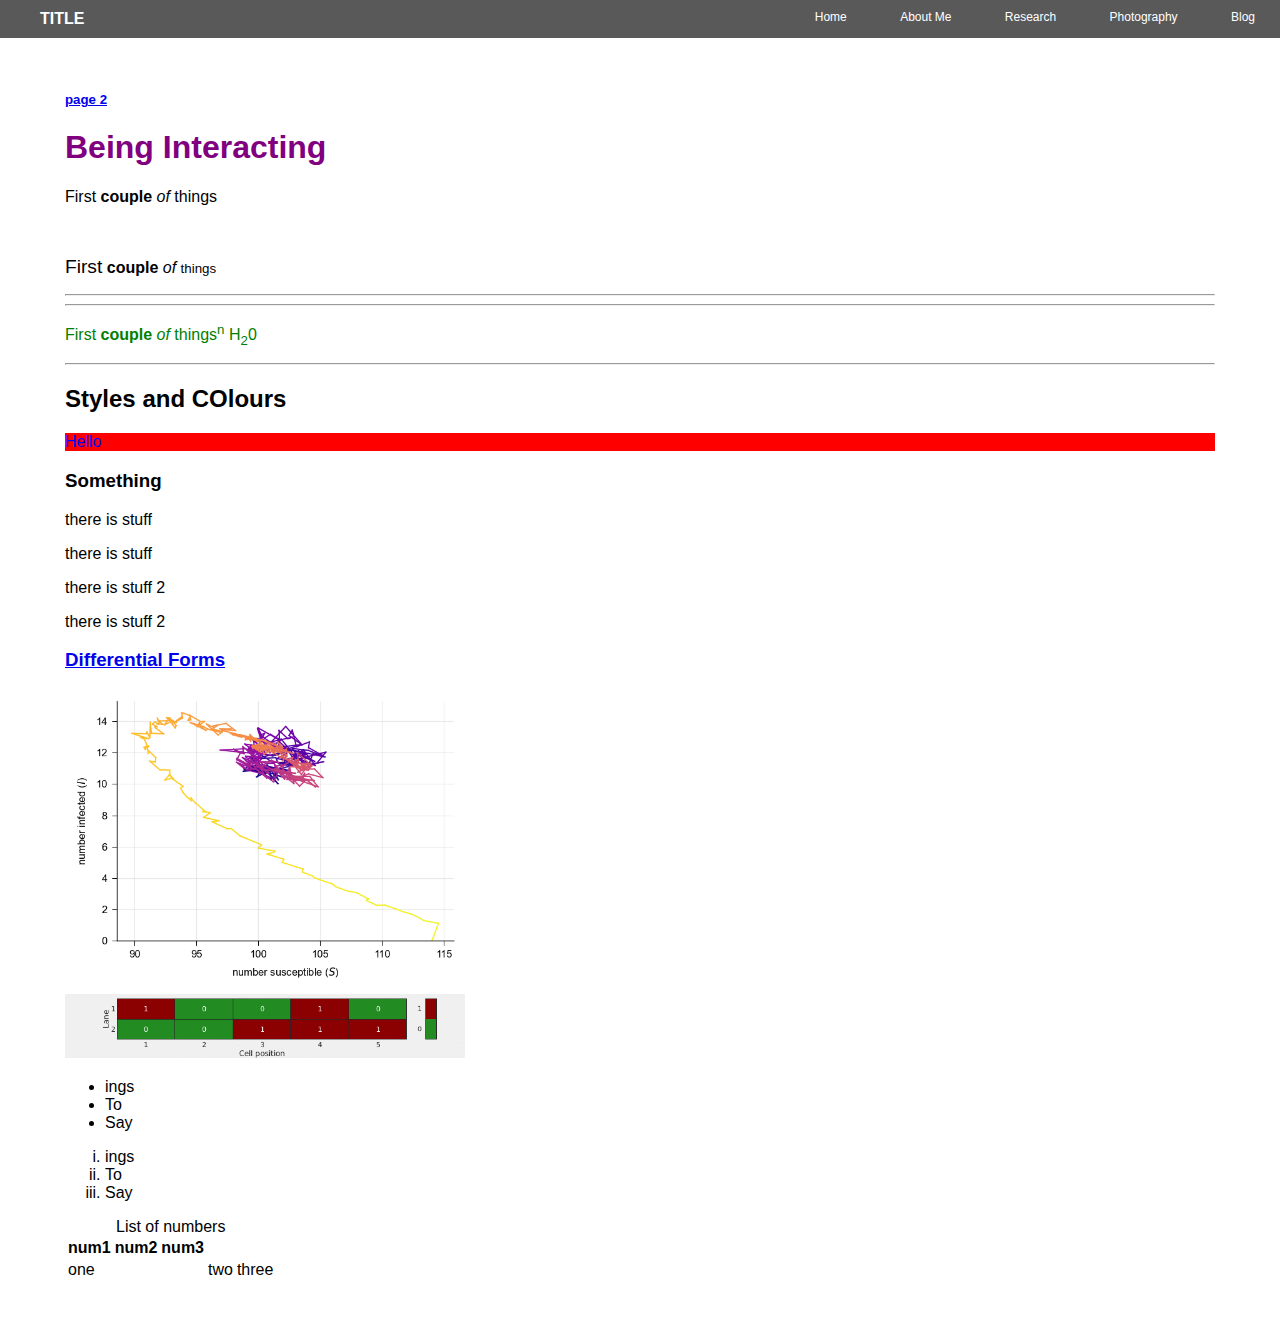
<file: homepageold.html>
<!DOCTYPE html>
<html lang="en">

  <head>
    <meta charset="UTF-8" >
    <meta name="description" content="Homepage." >
    <meta name="author" content="Jeremy Rothschild" >
    <meta name="keywords" content="CV,personal,about" >
    <meta name="viewport" content="width=device-width, initial-scale=1.0" >
    <title>Home</title>
    <base href="https://jbrothschild.github.io/" >
    <link rel="stylesheet" type"text/css" href="style.css">
  </head>

  <body style="background-color: white;">
    <header>
      <nav>
        <ul>
          <div class="logo" >
            <a href="index.html">TITLE</a> <!-- Make the title link to a cool simulation? -->
          </div>
          <li><a href="homepage.html">Home</a></li>
          <li><a href="about_me.html">About Me</a></li>
          <li><a href="research.html">Research</a></li>
          <li><a href="photography.html">Photography</a></li>
          <li><a href="blog.html">Blog</a></li>
        </ul>
      </nav>
    </header>

    <main>
      <a href="page2.html"><h5>page 2</h5></a>
      <h1 style="color: purple;">Being Interacting</h1>
      <p>First <b>couple</b> <i>of</i> things</p>
      <br>
      <p><big>First</big> <b>couple</b> <i>of</i> <small>things</small></p>
      <hr><hr/>
      <p style="color: green">First <b>couple</b> <i>of</i> things<sup>n</sup> H<sub>2</sub>0</p>
      <hr/>

      <!--Comments
      don't get rendered
      -->

      <h2> Styles and COlours</h2>
      <p style="color: blue; background-color: red;"> Hello </p>

      <article>

        <h3>Something </h3>
        <section>
          <p>there is stuff </p>
          <aside>
              <p>there is stuff </p>
          </aside>
        </section>
        <section>
          <p>there is stuff 2 </p>
          <aside>
              <p>there is stuff 2 </p>
              <a href="https://en.wikipedia.org/wiki/Differential_form" target="_blank"><h3>Differential Forms</h3></a>
          </aside>
        </section>
      </article>

      <article>
        <a href="https://en.wikipedia.org/wiki/Differential_form" target="_blank">
        <img width="400" src="mean_fptraj.png" alt="FPT of SIR" /> <!-- can add  height="200" but would change aspect ratio -->
      </a>
      </article>

      <article>
        <!-- <video src="trial.gif" poster="mean_fptraj.png" autoplay loop controls></video> -->
        <img width="400" src="trial.gif" alt="Constrained Competition" />
      </article>

      <ul>
        <li>ings</li>
        <li>To</li>
        <li>Say</li>
      </ul>
      <ol type="i">
        <li>ings</li>
        <li>To</li>
        <li>Say</li>
      </ol>

      <table>
        <thead>
          <caption> List of numbers </caption>
          <tr>
            <th>num1</th>
            <th>num2</th>
            <th>num3</th>
          </tr>
        </thead>

        <tbody>
          <tr>
            <td colspan="3">one</td>
            <td>two</td>
            <td>three</td>
          </tr>
        </tbody>
      </table>

    </main>

    <footer>

    </footer>

  </body>



</html>
</file>
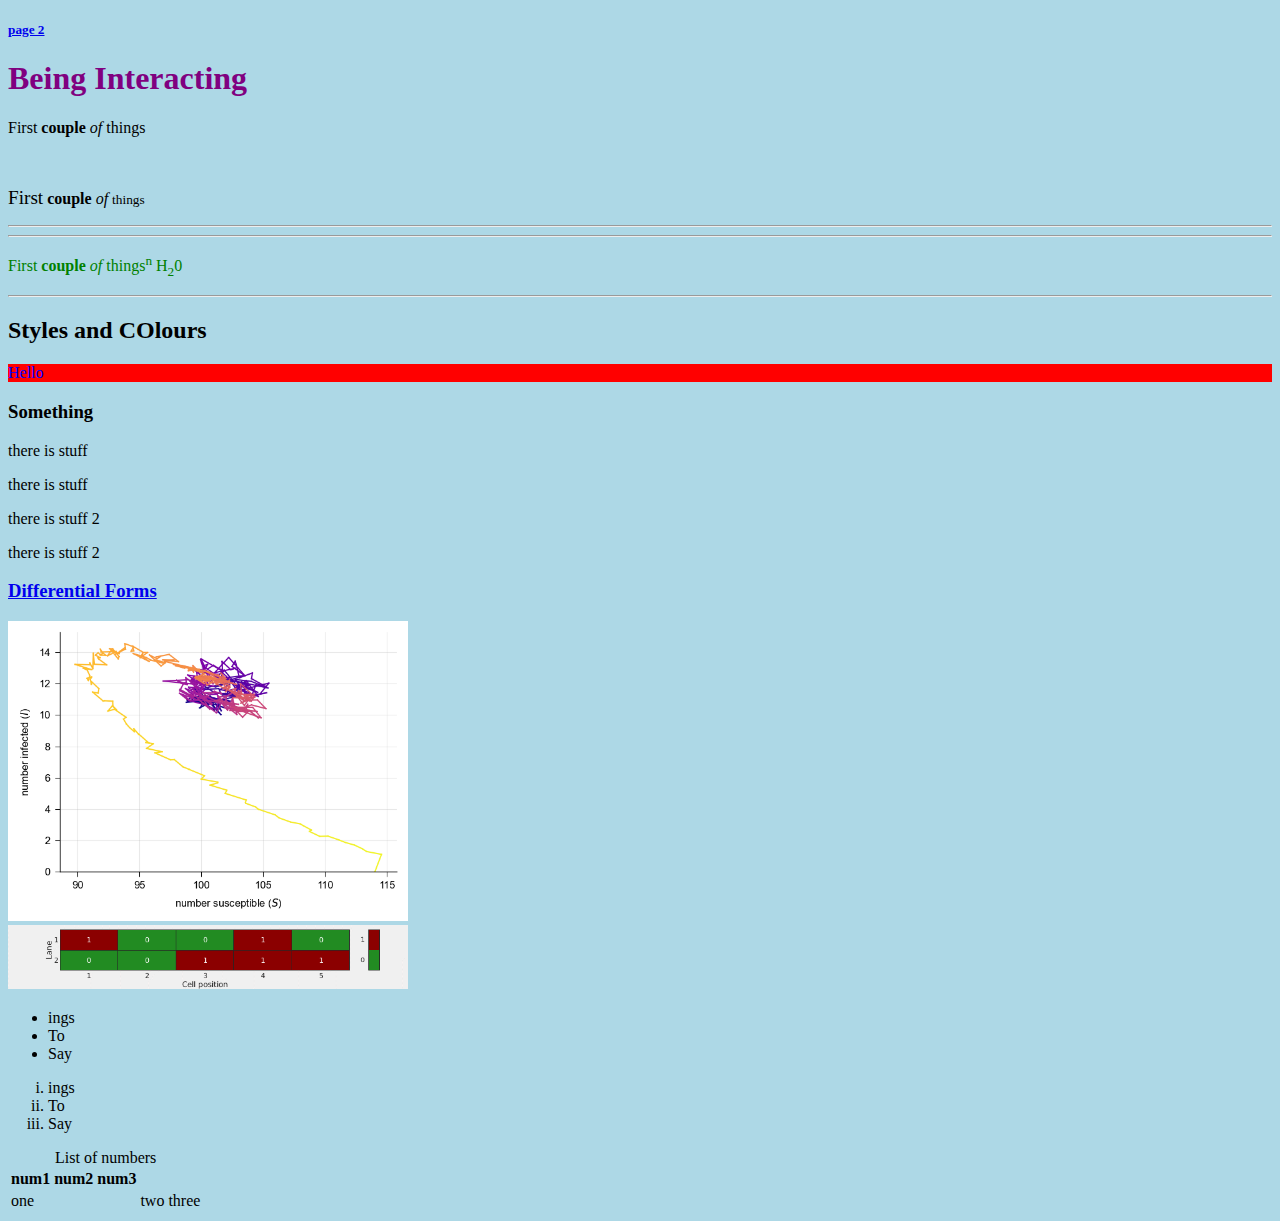
<file: learning.html>
<!DOCTYPE html>
<html>

  <head>
    <meta charset="UTF-8" >
    <meta name="description" content="Personal website about all things I am interested in. Will appear in google search" >
    <meta name="author" content="Jeremy ROthschild" >
    <meta name="keywords" content="biophysics" >
    <meta name="viewport" content="width=device-width, initial-scale=1.0" >
    <title>Being Interacting</title>
  </head>

  <body style="background-color: lightblue;">
    <header>
      <nav>
        <a href="page2.html"><h5>page 2</h5></a>
      </nav>
    </header>

    <main>
      <h1 style="color: purple;">Being Interacting</h1>
      <p>First <b>couple</b> <i>of</i> things</p>
      <br>
      <p><big>First</big> <b>couple</b> <i>of</i> <small>things</small></p>
      <hr><hr/>
      <p style="color: green">First <b>couple</b> <i>of</i> things<sup>n</sup> H<sub>2</sub>0</p>
      <hr/>

      <!--Comments
      don't get rendered
      -->

      <h2> Styles and COlours</h2>
      <p style="color: blue; background-color: red;"> Hello </p>

      <article>

        <h3>Something </h3>
        <section>
          <p>there is stuff </p>
          <aside>
              <p>there is stuff </p>
          </aside>
        </section>
        <section>
          <p>there is stuff 2 </p>
          <aside>
              <p>there is stuff 2 </p>
              <a href="https://en.wikipedia.org/wiki/Differential_form" target="_blank"><h3>Differential Forms</h3></a>
          </aside>
        </section>
      </article>

      <article>
        <a href="https://en.wikipedia.org/wiki/Differential_form" target="_blank">
        <img width="400" src="mean_fptraj.png" alt="FPT of SIR" /> <!-- can add  height="200" but would change aspect ratio -->
      </a>
      </article>

      <article>
        <!-- <video src="trial.gif" poster="mean_fptraj.png" autoplay loop controls></video> -->
        <img width="400" src="trial.gif" alt="Constrained Competition" />
      </article>

      <ul>
        <li>ings</li>
        <li>To</li>
        <li>Say</li>
      </ul>
      <ol type="i">
        <li>ings</li>
        <li>To</li>
        <li>Say</li>
      </ol>

      <table>
        <thead>
          <caption> List of numbers </caption>
          <tr>
            <th>num1</th>
            <th>num2</th>
            <th>num3</th>
          </tr>
        </thead>

        <tbody>
          <tr>
            <td colspan="3">one</td>
            <td>two</td>
            <td>three</td>
          </tr>
        </tbody>
      </table>

    </main>

    <footer>

    </footer>

  </body>



</html>
</file>
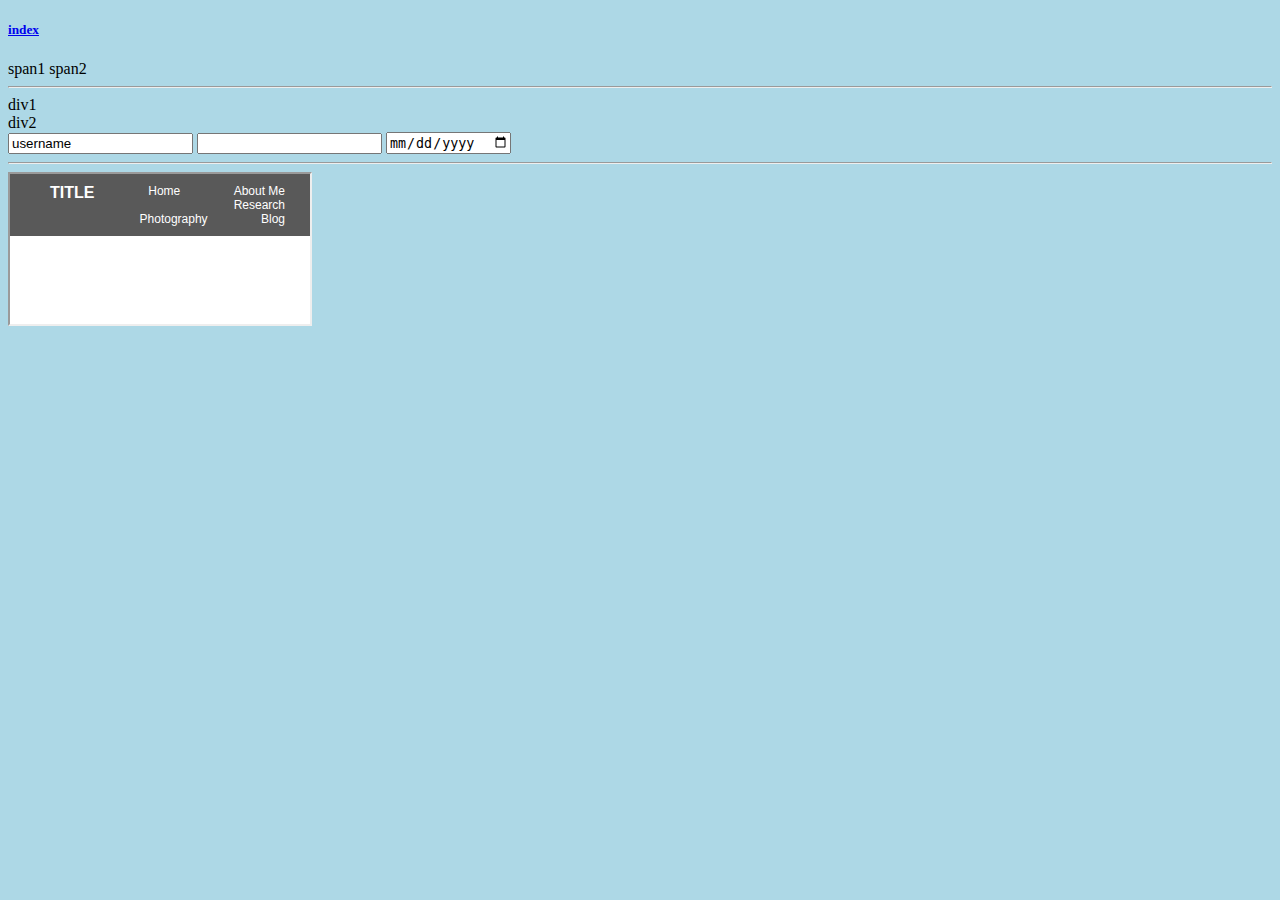
<file: page2.html>
<!DOCTYPE html>
<html>

  <head>
    <meta charset="UTF-8">
    <meta name="description" content="Personal website about all things I am interested in. Will appear in google search">
    <title>Being Interacting</title>
  </head>

  <body style="background-color: lightblue;">
    <header>
      <nav>
        <a href="index.html"><h5>index</h5></a>
      </nav>
    </header>

    <main>

      <span>span1</span>
      <span>span2</span>

      <hr/>

      <div>div1</div>
      <div>div2</div>

      <form>
        <input type="text" value="username" />
        <input type="password" />
        <input type="date" />
      </form>

      <hr/>
      <iframe src="index.html">whatever</iframe>

    </main>

    <footer>

    </footer>

  </body>



</html>
</file>
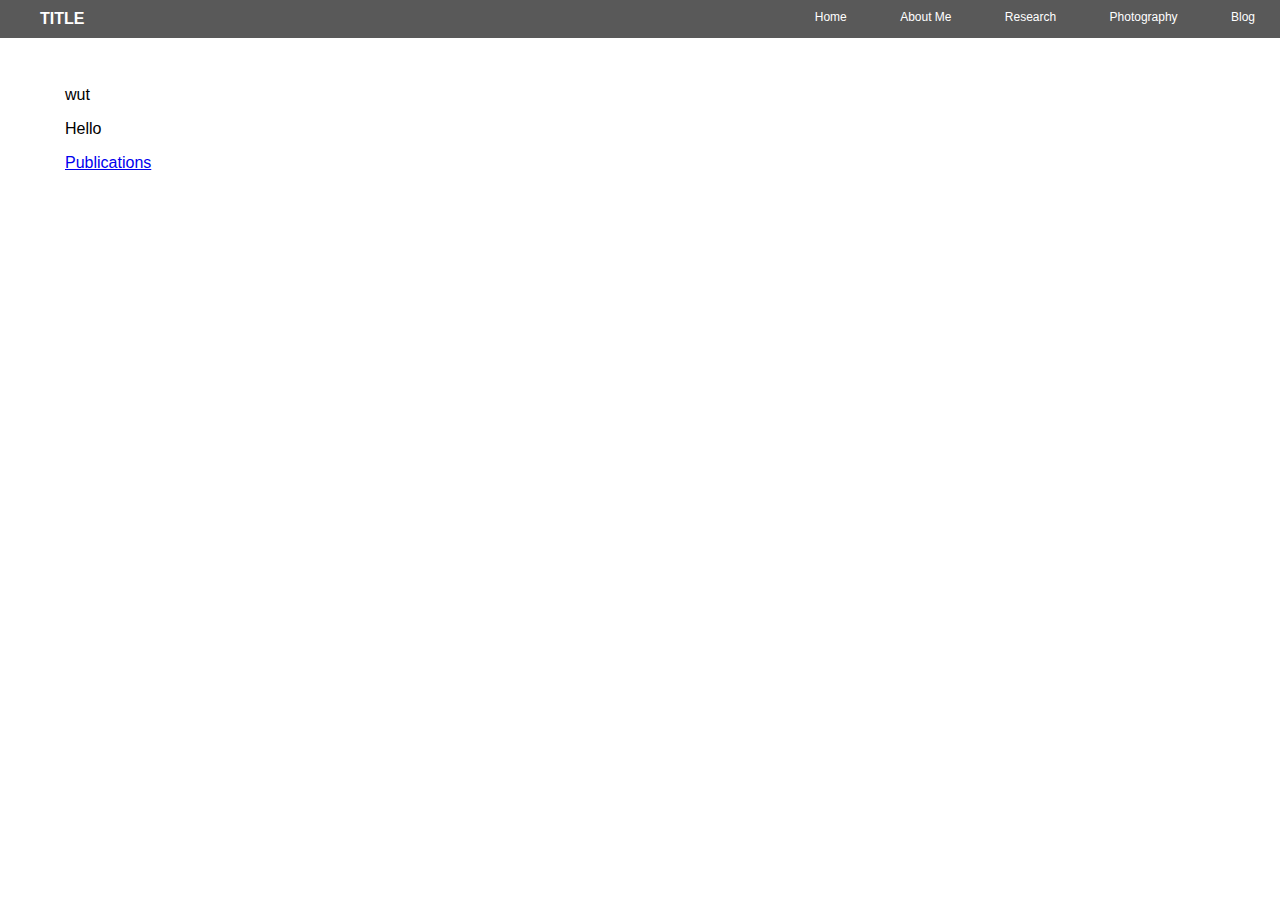
<file: research.html>
<!DOCTYPE html>
<html lang="en">

  <head>
    <meta charset="UTF-8" >
    <meta name="description" content="Research." >
    <meta name="author" content="Jeremy Rothschild" >
    <meta name="keywords" content="blog,thoughts,writing" >
    <meta name="viewport" content="width=device-width, initial-scale=1.0" >
    <title>Research</title>
    <base href="https://jbrothschild.github.io/" >
    <link rel="stylesheet" type"text/css" href="style.css">
  </head>

  <body style="background-color: white;">
    <header>
      <nav>
        <ul>
          <div class="logo" >
            <a href="index.html">TITLE</a> <!-- Make the title link to a cool simulation? -->
          </div>
          <li><a href="homepage.html">Home</a></li>
          <li><a href="about_me.html">About Me</a></li>
          <li><a href="research.html">Research</a></li>
          <li><a href="photography.html">Photography</a></li>
          <li><a href="blog.html">Blog</a></li>
        </ul>
      </nav>
    </header>

    <main>
      <p>wut</p>
      <p>Hello</p>
      <p><a href="Research/publications.html">Publications</a></p>

    </main>

    <footer>

    </footer>

  </body>



</html>
</file>
<file: style.css>
body {
      margin: 0;
      padding: 0;
      font-family: 'Arial', serif;
      scroll-behaviour: smooth;
      padding-top: 70px;

}

body > main {
      padding-right: 65px;
      padding-left: 65px;
      padding-bottom: 40px;

}

nav {
      top: 0;
      background-color: #595959;
      color: #ffffff;
      list-style: none;
      text-align: right;
      padding: 10px 0 10px 0;
      position: fixed;
      width: 100%;
      font-size: 12px;
}

nav > ul {
      position: sticky;
      margin: 0;

}

nav > ul > li {
      display: inline-block;
      padding: 0 25px 0 25px;

}

nav > ul > li > a {
      text-decoration: none;
      color: #ffffff;

}

nav > ul > li > a:hover {
      color: #c1c1c1;

}

.logo {
      color: #ffffff;
      float: left;
      font-size: 16px;
      font-weight: bold;
      text-decoration: none;
      color: #ffffff;
}

.logo > a {
      text-decoration: none;
      color: #ffffff;
}

.logo > a:hover {
      color: #c1c1c1;
}
</file>
